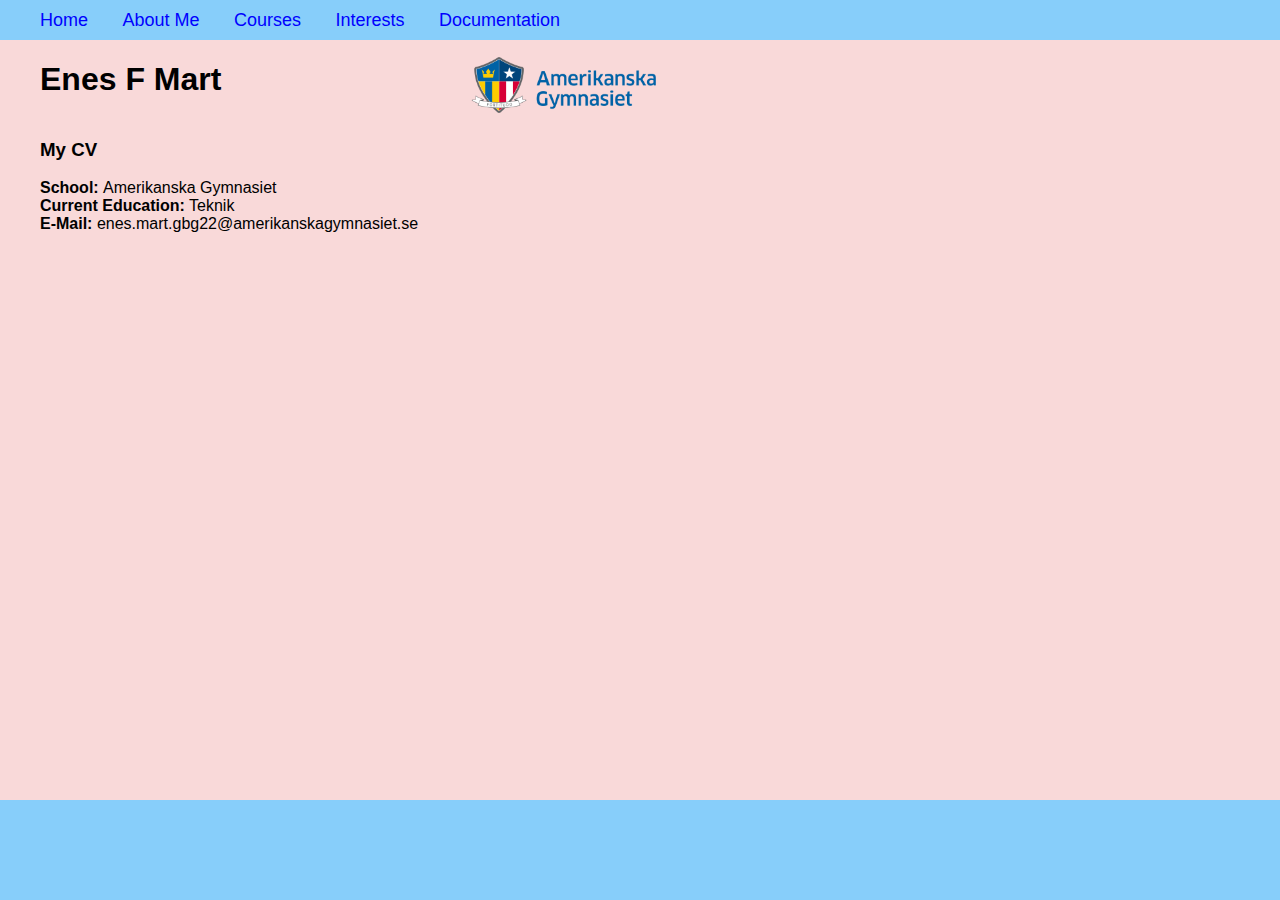
<file: index.html>
<!DOCTYPE html>
<html class="font">

    <!--Head-->
    <head>
        <title>
            My CV
        </title>
        <link rel="stylesheet" href="/Styles/style.css">
        <meta charset="UTF-8">
    </head>

    <!--Start of body-->
    <body>
        <header>
            <!--Nav bar-->
            <nav>
                <ul>
                    <li class="nav-li"><a href="index.html">Home</a></li>
                    <li class="nav-li"><a href="me.html">About Me</a></li>
                    <li class="nav-li"><a href="courses.html">Courses</a></li>
                    <li class="nav-li"><a href="interests.html">Interests</a></li>
                    <li class="nav-li"><a href="documentation.html">Documentation</a></li>
                </ul>
            </nav>
        </header>

        <!--Top section-->
        <section class="container">
            <h1>
                Enes F Mart
            </h1>
            <div class="img-home"><img src="/img/ag-logo.png"
                alt="ag-logo" height="60px">
            </div>
        </section>

        <!--Main section-->
        <section style="margin-left: 40px;">

            <h3>
                My CV
            </h3>
        
            <p>
            <b>School: </b> Amerikanska Gymnasiet <br>
            <b>Current Education:</b> Teknik <br>
            <b>E-Mail:</b> enes.mart.gbg22@amerikanskagymnasiet.se
            </p>
            
        </section>
       
        <footer></footer>

    </body>
<!--End of body-->

</html>
</file>
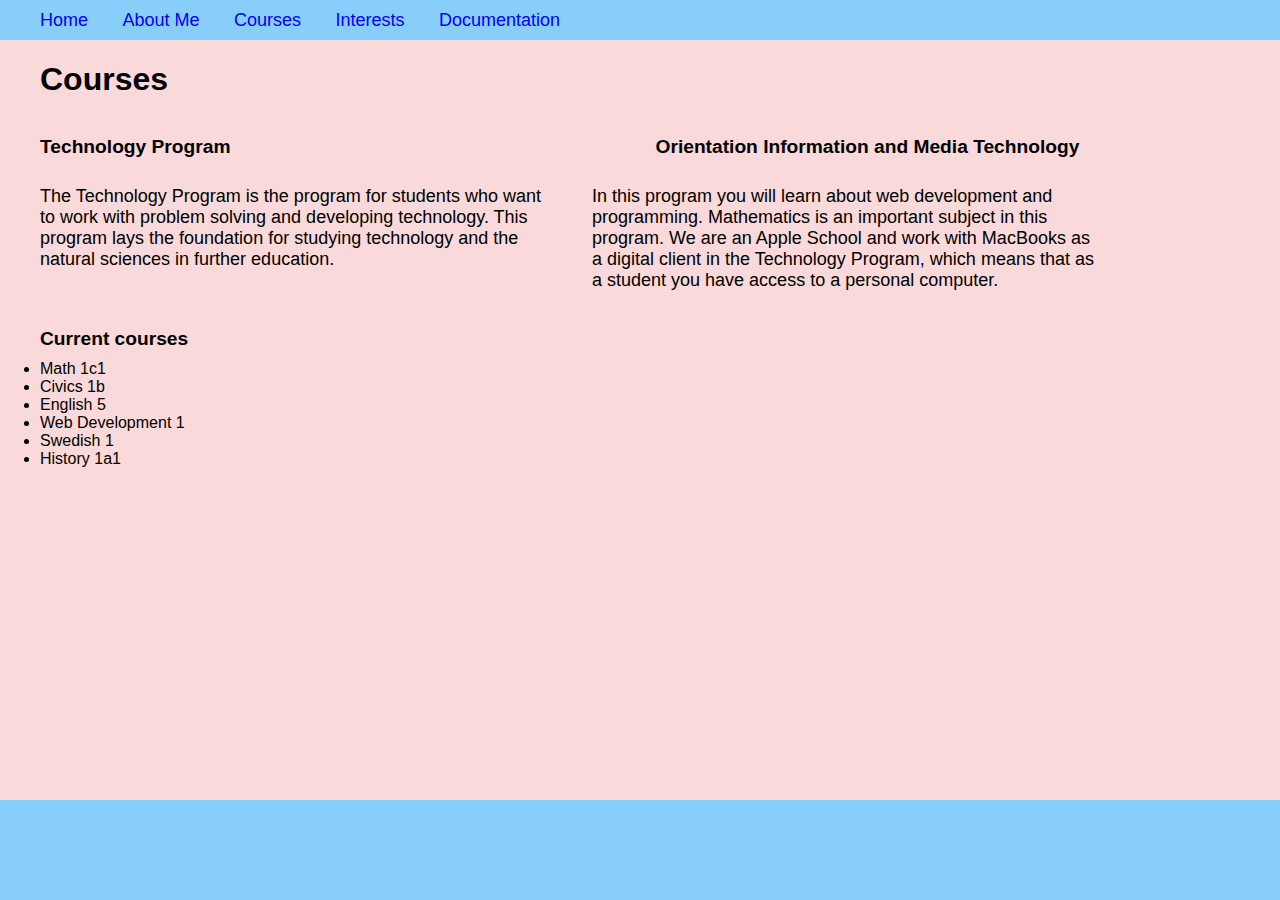
<file: courses.html>
<!DOCTYPE html>
<html class="font">

    <!--Head-->
    <head>
        <title>
            My Courses
        </title>
        <link rel="stylesheet" href="/Styles/style.css">
        <meta charset="UTF-8">
    </head>

    <!--Start of body-->
    <body>
        <header>
            <!--Nav bar-->
            <nav>
                <ul>
                    <li class="nav-li"><a href="index.html">Home</a></li>
                    <li class="nav-li"><a href="me.html">About Me</a></li>
                    <li class="nav-li"><a href="courses.html">Courses</a></li>
                    <li class="nav-li"><a href="interests.html">Interests</a></li>
                    <li class="nav-li"><a href="documentation.html">Documentation</a></li>
                </ul>
            </nav>
        </header>

        <!--Title-->
        <h1>
            Courses
        </h1>

        <!--Main section title-->
        <div class="container">
            <h2 class="main-h">
                Technology Program
            </h2>
            <h2 style="margin-left: 425px;" class="main-h">
                Orientation Information and Media Technology
            </h2>
        </div>

        <!--Main secition paragraphes-->
        <div class="container">
            <!--Left paragraph-->
            <p class="main-p">
                The Technology Program is the program 
                for students who want to work with problem 
                solving and developing technology. This 
                program lays the foundation for studying 
                technology and the natural sciences in 
                further education. 
            </p>

            <!--Right paragraph-->
            <p class="main-p">
                In this program you will learn about web 
                development and programming. Mathematics 
                is an important subject in this program. 
                We are an Apple School and work with 
                MacBooks as a digital client in the 
                Technology Program, which means that
                as a student you have access to a personal computer.
            </p>
        </div>

        <!--List of courses-->
        <h3 class="main-h">
            Current courses
        </h3>
        <ul>
            <li>Math 1c1 </li> 
            <li>Civics 1b </li> 
            <li>English 5 </li> 
            <li>Web Development 1 </li>
            <li>Swedish 1 </li>
            <li>History 1a1 </li>  
        </ul>
    <footer></footer>
    
    </body>
    <!--End of body-->
    
</html>
</file>
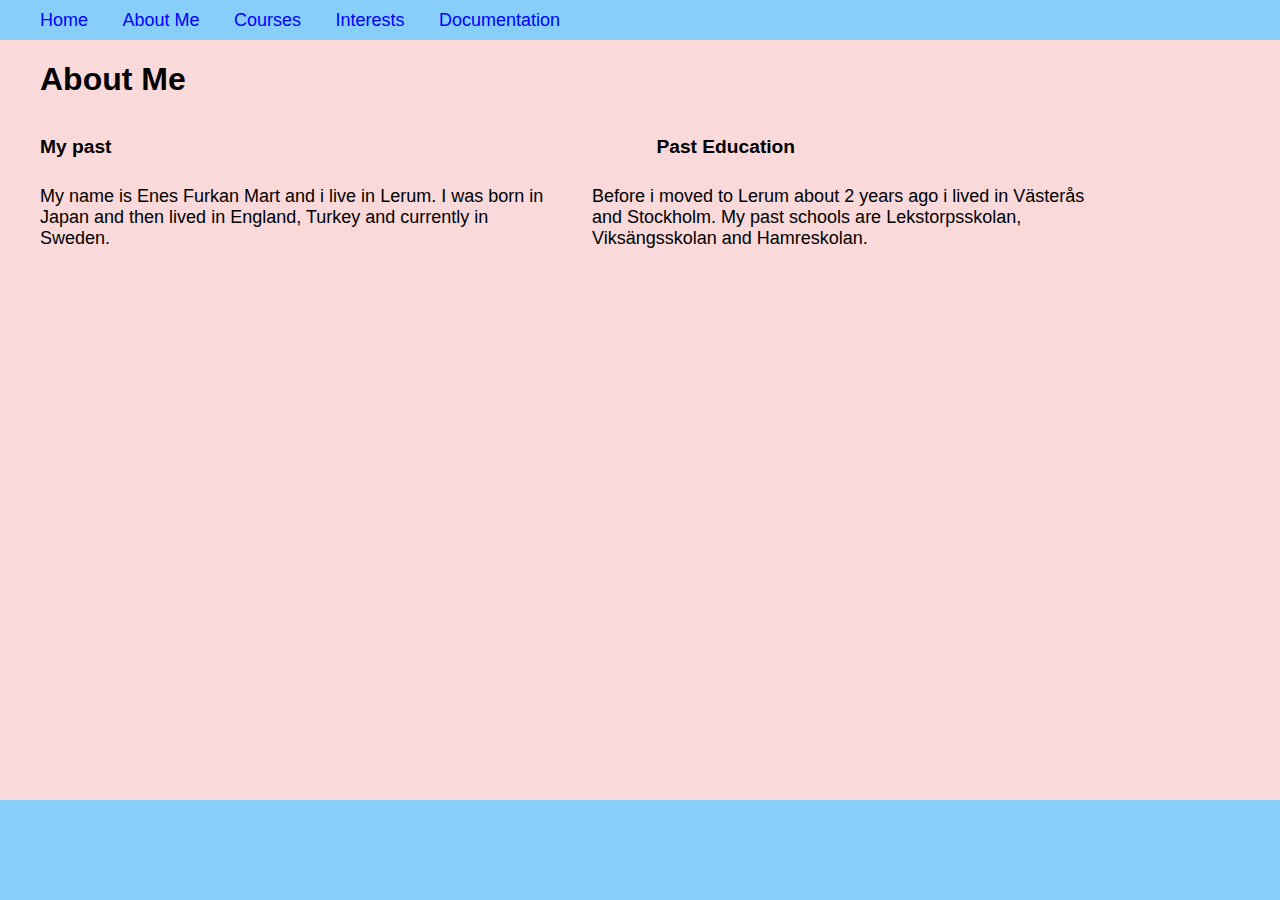
<file: me.html>
<!DOCTYPE html>
<html class="font">

    <!--Head-->
    <head>
        <title>
            About Me
        </title>
        <link rel="stylesheet" href="/Styles/style.css">
        <meta charset="UTF-8">
    </head>

    <!--Start of body-->
    <body>
        <header>
            <!--Nav bar-->
            <nav>
                <ul>
                    <li class="nav-li"><a href="index.html">Home</a></li>
                    <li class="nav-li"><a href="me.html">About Me</a></li>
                    <li class="nav-li"><a href="courses.html">Courses</a></li>
                    <li class="nav-li"><a href="interests.html">Interests</a></li>
                    <li class="nav-li"><a href="documentation.html">Documentation</a></li>
                </ul>
            </nav>
        </header>

        <!--Top section-->
        <h1>
            About Me
        </h1>

        <!--Main section-->
        <div class="container">
            <h2 class="main-h">
                My past
            </h2>
            <h2 class="main-h" style="margin-left: 545px;">
                Past Education
            </h2>
        </div>
        <div class="container">
            <p class="main-p">
                My name is Enes Furkan Mart and i live in Lerum. 
                I was born in Japan and then lived in England, 
                Turkey and currently in Sweden. 
            </p>

            <p class="main-p">
                Before i moved to Lerum about 2 years ago i lived in 
                Västerås and Stockholm. My past schools are Lekstorpsskolan, 
                Viksängsskolan and Hamreskolan. 
            </p>
        </div>
        
        <footer></footer>

    </body>
    <!--End of body-->

</html>
</file>
<file: Styles/style.css>
body {
    background-color: rgb(249, 217, 217);
    margin: 0px;
}

header {
    background-color: lightskyblue;
    height: 40px;
    margin: 0px;
}

ul {
    margin: 0;
}

.nav-li {
    display: inline-block;
    margin: 0px 30px 0px 0px; 
    padding: 10px 0px 10px 0px;
    font-size: large;

}

a {
    text-decoration: none;
    color: blue;
}

h1 {
    font-family: Arial, Helvetica;
    margin-left: 40px;
}

.container {
    display: flex;
    justify-content: flex-start;
    align-items: flex-start;
}

.font {
    font-family: Arial, Helvetica, sans-serif;
}

.main-h {
    margin-left: 40px;
    margin-bottom: 10px;
    font-size: larger;
}

.main-p {
    margin-left: 40px;
    width: 40%;
    font-size: large;
}

.img-home {
    margin-left: 250px;
    margin-top: 15px;
}

.interests-ul {
    display: flex;
    flex-direction: column;
    text-decoration: dotted;
    line-height: 40px;
}

.doc-ol {
    max-width: 40%;
    line-height: 25px;
}

.div-doc {
    display: flex;
}

.img-doc {
    margin-left: 60px;
}

.div-interests {
    display: flex;
}

.img-interests {
    margin-left: 60px;
}

footer {
    background-color: lightskyblue;
    margin: 0px;
    padding: 50px;
    position: absolute;
    bottom: 0;
    width: 100%;
}
</file>
